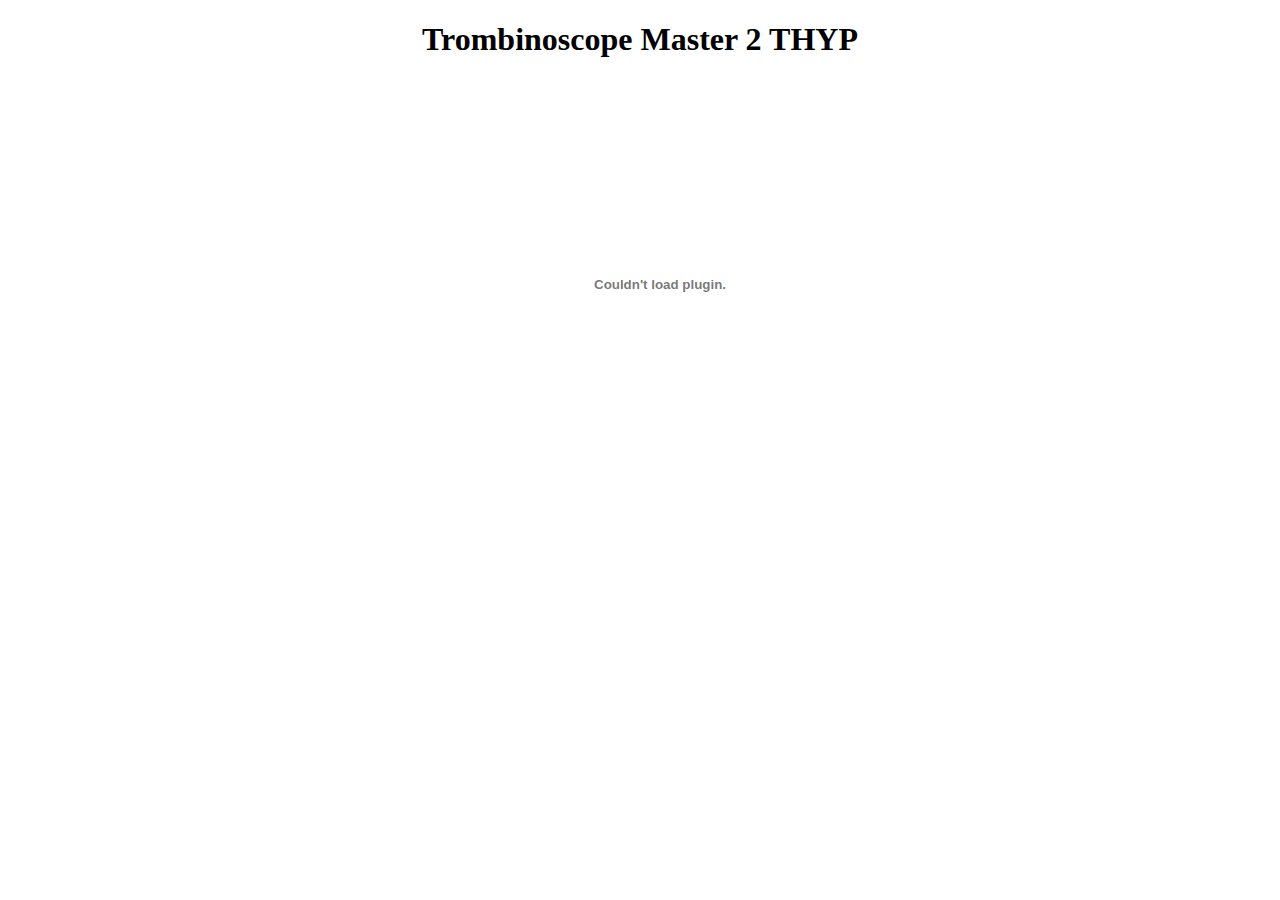
<file: klouz wael/index.html>
<!DOCTYPE html PUBLIC "-//W3C//DTD XHTML 1.0 Strict//EN" "http://www.w3.org/TR/xhtml1/DTD/xhtml1-strict.dtd">
<html xmlns="http://www.w3.org/1999/xhtml" xml:lang="fr" lang="fr">
	<head>
		<title>Trombinoscope</title>
		<meta http-equiv="Content-Type" content="text/html; charset=utf-8" />
	</head>

	<body>
<center>
		
		<h1> Trombinoscope Master 2 THYP </h1>
		<ul class="diaporama">
		<embed type="application/x-shockwave-flash" src="https://picasaweb.google.com/s/c/bin/slideshow.swf" width="568" height="410" flashvars="host=picasaweb.google.com&captions=1&hl=fr&feat=flashalbum&RGB=0x000000&feed=https%3A%2F%2Fpicasaweb.google.com%2Fdata%2Ffeed%2Fapi%2Fuser%2F107353736179759429408%2Falbumid%2F5659262403796066625%3Falt%3Drss%26kind%3Dphoto%26hl%3Dfr" pluginspage="http://www.macromedia.com/go/getflashplayer"></embed>
		</center>
		</ul>
</center>
	</body>
</html>
</file>
